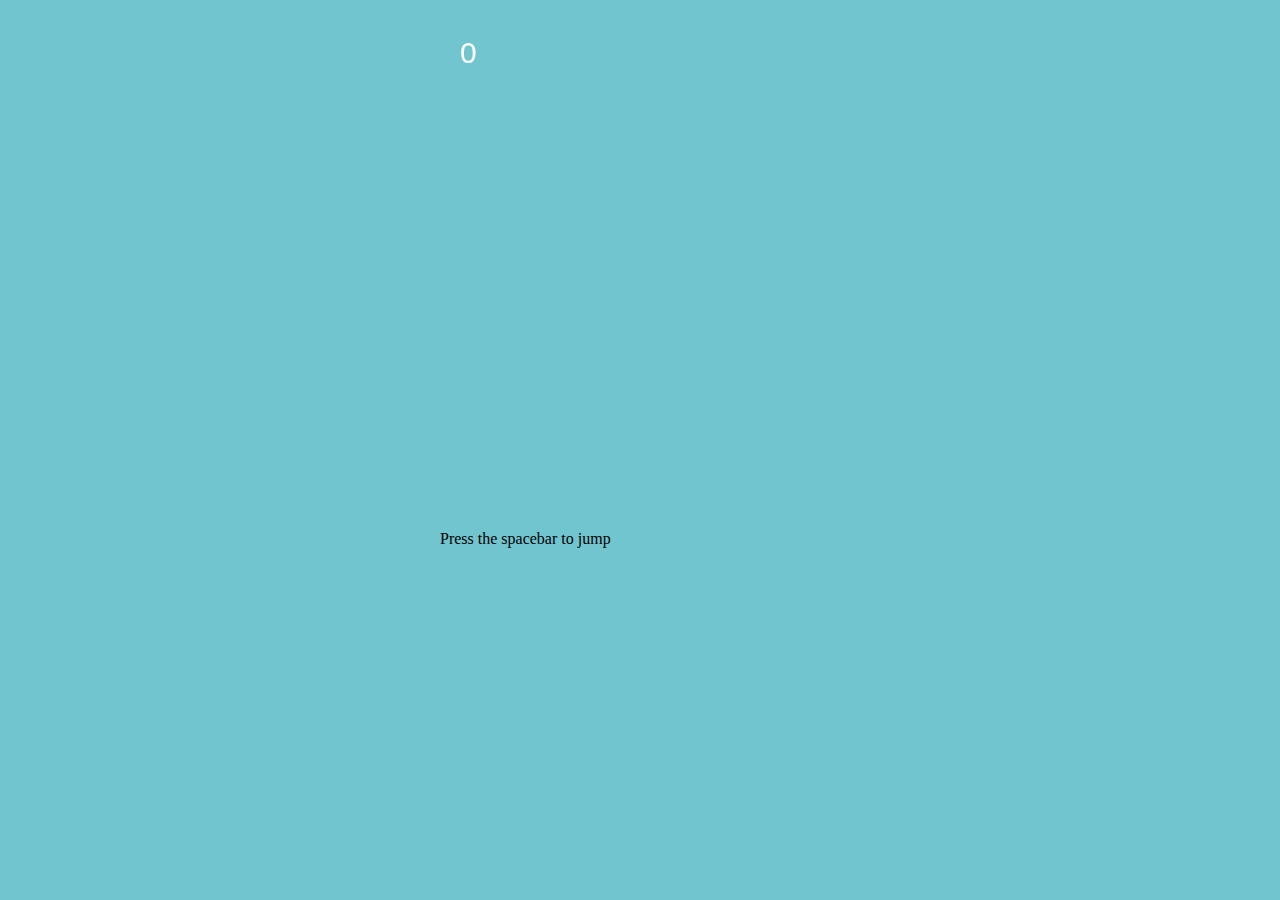
<file: templates/game1.html>
<!DOCTYPE html>
<html>
    
<head>
  <meta charset="utf-8" />
  <title>Take a break</title>

  <style>
    #game_div, p {
      width: 400px;
      margin: auto;
      margin-top: 20px;
    }

  </style>

  <script type="text/javascript" src="/static/css/phaser.min.js"></script>
  <script type="text/javascript" src="/static/css/main.js"></script>
</head>

<body bgcolor="#71c5cf">



<div id="game_div"> </div>


<p>Press the spacebar to jump</p>
</body>

</html>
</file>
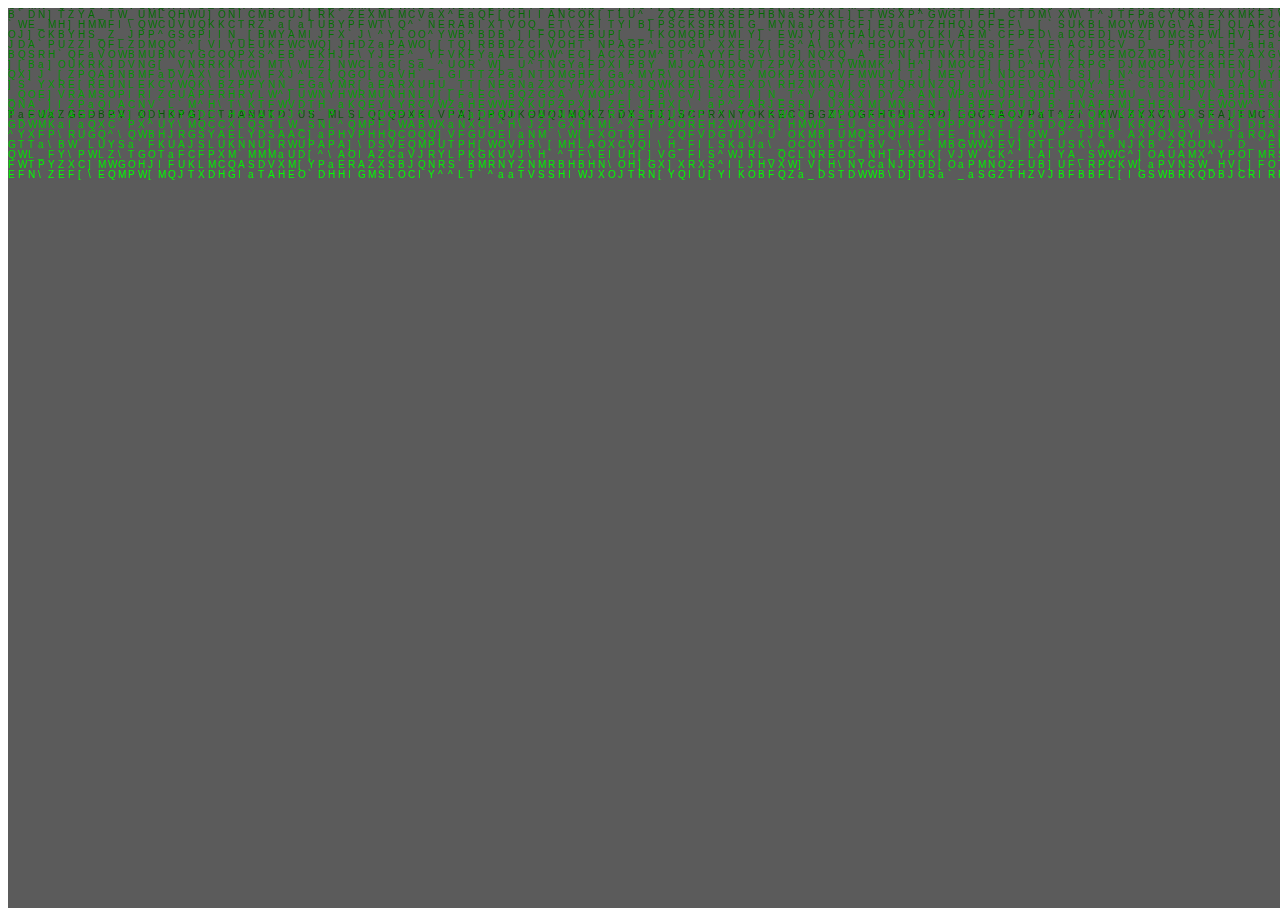
<file: templates/testform.html>
<!DOCTYPE html>

<html>
<head>

</head>
<body><canvas id="viewStyle"></canvas>
</body>
</html>

<script>

var winObject = window.screen;

var width = viewStyle.width = winObject .width;

var height = viewStyle.height = winObject .height;

var letters = Array(256).join(1).split('');

var draw = function () {

    viewStyle.getContext('2d').fillStyle = 'rgba(0,0,0,.05)';

    viewStyle.getContext('2d').fillRect(0, 0, width, height);

    viewStyle.getContext('2d').fillStyle = '#0F0';

    letters.map(function (y_pos, index) {

        text = String.fromCharCode(/*3e4*/ 65 + Math.random() * 33);

        x_pos = index * 10;

        viewStyle.getContext('2d').fillText(text, x_pos, y_pos);

        letters[index] = (y_pos > 758 + Math.random() * 1e4) ? 0 : y_pos + 10;

    });

};

setInterval(draw, 33);

</script>
</file>
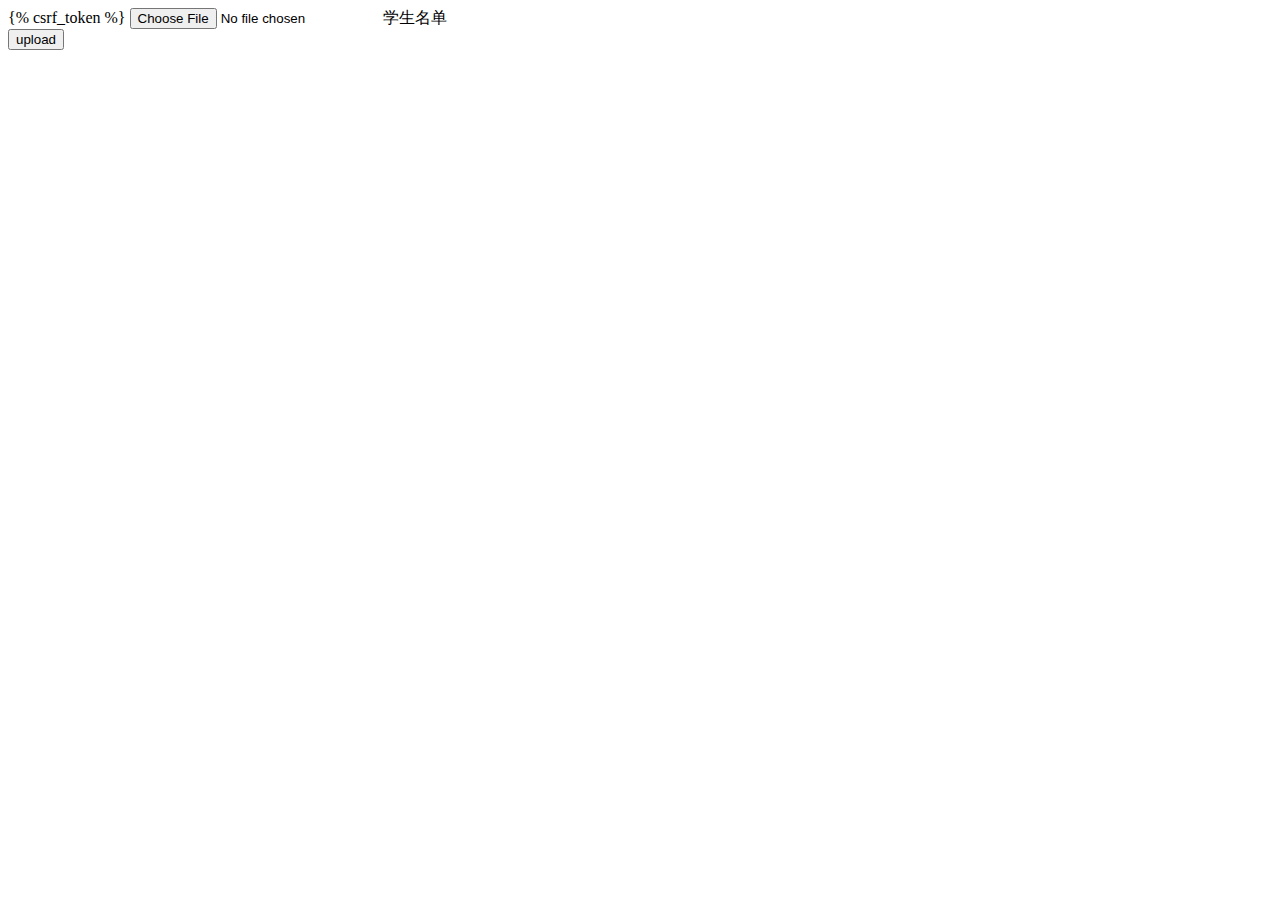
<file: templates/upload.html>
<!DOCTYPE html>
<html>
<head>
<meta charset="UTF-8">
<title>Insert title here</title>
</head>
<body>

<form enctype="multipart/form-data" method="POST" action="/uploadfile/">{% csrf_token %}
    <input type="file" name="myfile" />学生名单
    <br/>
    <input type="submit" value="upload" />

</form>

</form>
</body>
</html>
</file>
